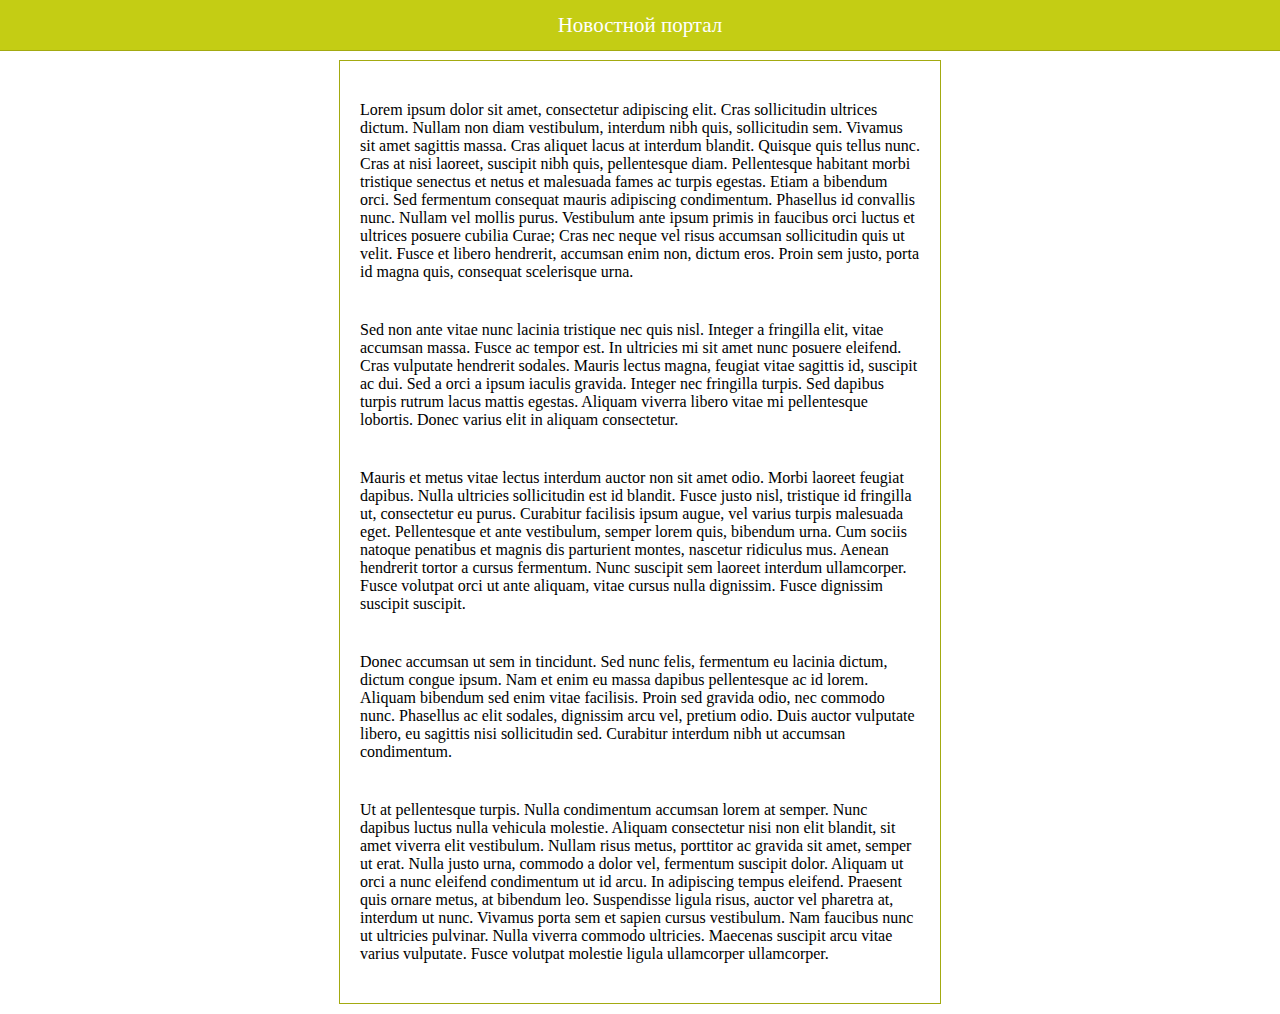
<file: HW cases/index.html>
<!DOCTYPE html>
<html lang="en">
<head>
    <meta charset="UTF-8">
    <meta http-equiv="X-UA-Compatible" content="IE=edge">
    <meta name="viewport" content="width=device-width, initial-scale=1.0">
    <title>Document</title>
    <link rel="stylesheet" href="style.css">
</head>
<body>
    <!-- ***** case 1-7 ******* -->
    <!-- <div class="elem1"></div>
    <div class="elem2"></div>
    <div class="elem3"></div> -->
    <!-- *********** case 8 ****************** -->
    <!-- <div class="elem1">
        <div class="elem2"></div>
    </div> -->
<!-- *********** case 9 ****************** -->
    <!-- <div class="elem1">
        <div class="elem2"></div>
        <div class="elem3"></div>
    </div> -->
    <!-- *********** case 10 ****************** -->
    <!-- <div class="elem1">
        <div class="elem2"></div>
        <div class="elem3"></div>
        <div class="elem4"></div>
    </div> -->
<!-- *********** case 11 ****************** -->
    <!-- <div class="elem1">
        <div class="elem2"></div>
        <div class="elem3"></div>
        <div class="elem4"></div>
        <div class="elem5"></div>
    </div> -->
<!-- *********** case 12 ****************** -->

    <!-- <div class="elem1">
        <div class="elem2"></div>
        <div class="elem3"></div>
        <div class="elem4"></div>
        <div class="elem5"></div>
        <div class="elem6"></div>
    </div> -->
    <!-- *********** case 13 ****************** -->
    <!-- <div class="text">
        <h1>Создание сайтов - портфолио</h1>
        <p>Lorem ipsum dolor sit amet consectetur adipisicing elit. Hic, omnis quia quidem sed voluptates blanditiis? Commodi ratione, modi quidem corporis animi, quae velit rem debitis, dolorem a itaque tempora suscipit.
        Repellat tempore facilis quod minima at temporibus dolores praesentium expedita natus cupiditate, sapiente odio ullam! Earum, debitis deleniti. Officia adipisci dolore nisi similique vitae dolor nobis cum maxime, ipsum incidunt!
        Ipsam labore vitae veritatis a aut exercitationem doloribus, hic veniam, porro, maiores alias fuga. Rem, amet, natus earum praesentium animi culpa nisi nemo magni nostrum ad exercitationem mollitia repellendus similique?
        Praesentium necessitatibus velit nobis! Perspiciatis vel ipsam non quis possimus animi quidem hic minus labore odit soluta quod ad fugiat obcaecati quae ratione illum quam, assumenda, porro incidunt officia eaque!
        Minima error facere labore vel quibusdam iste non perspiciatis iure est maiores soluta quos dolore deserunt ut sunt, earum sit laborum sapiente! Mollitia placeat libero laboriosam, consequatur cum doloremque deserunt?
        Iusto a fugit labore quam ipsa excepturi aspernatur cumque aut quos ad ullam veritatis nemo dicta harum soluta odit aliquid modi sequi delectus accusamus, fuga omnis maiores dolorum.
        
        Similique, quae.
        Corrupti pariatur maiores soluta enim, libero consectetur ad aperiam, quam magnam, iure omnis veniam doloribus officia reiciendis modi ipsam autem deleniti! Provident iure quo, corrupti quaerat possimus nulla quasi nisi.
        Quidem, mollitia nostrum? Praesentium alias blanditiis ab, ut nemo pariatur est ea magnam dolor veritatis perspiciatis vitae architecto sint dolores labore, nulla, repellendus consequuntur sequi rem molestiae omnis iusto officia.
        Doloremque quidem suscipit quisquam dicta vero excepturi modi neque perferendis optio. Pariatur, laudantium, minus, temporibus aliquid repellendus eligendi quam in magnam perspiciatis vel eaque necessitatibus culpa molestias nemo impedit debitis.
        Pariatur saepe dicta sint accusantium, doloribus cumque, nesciunt error maiores soluta fuga recusandae! Distinctio cum quod labore beatae natus ipsam dolorum accusamus, nisi laudantium velit aut est? Reiciendis, cupiditate recusandae?
        Totam quos dolore illum soluta commodi dolorem nihil quo magni perferendis, provident explicabo quam exercitationem, eum excepturi. Maiores, molestiae odit quia rem iste, amet illum et sint, adipisci nostrum hic!
        Atque natus in libero! Cupiditate dolores magni dolor. 
        
        Numquam rerum nostrum beatae, excepturi eius quae, necessitatibus in dicta totam tenetur repellendus iusto? Blanditiis atque recusandae repudiandae quis repellendus modi amet.
        Tenetur eaque molestiae nihil magni non labore consectetur, praesentium esse explicabo recusandae animi sunt deleniti voluptate, quas, consequuntur laborum natus cupiditate unde. Aliquam odio sunt placeat id omnis. Quisquam, placeat.
        Sapiente saepe quo quaerat vel nostrum soluta blanditiis sint rem quam mollitia veritatis voluptatem officiis deleniti sit suscipit alias, ab, recusandae, non corporis voluptate voluptatibus commodi? Vitae eaque autem cupiditate?
        Saepe quaerat, officia deserunt culpa doloribus quae fuga rerum animi et commodi sed aspernatur sint voluptas numquam illo incidunt ipsa dignissimos repellat! Possimus, iure commodi rerum labore accusantium impedit facere.
        Quas sunt et voluptatem voluptatum harum cupiditate omnis, illo pariatur, nemo deleniti provident possimus dolore culpa autem rem quod libero aliquam consequuntur. Debitis vel amet, porro ab doloremque modi consectetur!
        Rerum cupiditate harum neque, delectus veniam vel sapiente aperiam consequuntur amet exercitationem minima quisquam, earum eum aliquid consectetur eveniet. Labore aperiam doloremque exercitationem iusto, fuga molestias quasi nisi animi earum!
        Quidem cumque quasi ullam quibusdam enim explicabo nam ex maiores possimus! Tempore voluptate neque sunt alias praesentium, aliquid, atque amet esse ipsum quasi rerum suscipit nobis consequuntur corrupti architecto dicta!
        Ratione vitae recusandae assumenda odio aliquam, omnis saepe eius ab sed placeat laboriosam nulla nobis nesciunt deserunt dignissimos voluptatem aspernatur dicta, earum provident sapiente illo reiciendis adipisci perspiciatis dolor. Illum?
        Possimus animi officia ipsum commodi fuga debitis pariatur rerum minus quaerat, quasi, mollitia alias illo aliquid delectus amet tempore nulla neque quibusdam, ut nihil a quis sint numquam. Rem, eius?</p>
    </div>
    <div class="contact">
        Контакты: sitetech@mail.ru
    </div> -->
    <!-- *********** case 14 ****************** -->
    <div class="fixed">Новостной портал</div>
    <div class="text">
        <p>Lorem ipsum dolor sit amet, consectetur adipiscing elit. Cras sollicitudin ultrices dictum. Nullam non diam vestibulum, interdum nibh quis, sollicitudin sem.
             Vivamus sit amet sagittis massa. Cras aliquet lacus at interdum blandit. Quisque quis tellus nunc. Cras at nisi laoreet, suscipit nibh quis, pellentesque diam. Pellentesque habitant morbi tristique senectus et netus et malesuada fames ac turpis egestas. Etiam a bibendum orci. Sed fermentum consequat mauris adipiscing condimentum. Phasellus id convallis nunc. Nullam vel mollis purus. Vestibulum ante ipsum primis in faucibus orci luctus et ultrices posuere cubilia Curae; Cras nec neque vel risus accumsan sollicitudin quis ut velit. Fusce et libero hendrerit, accumsan enim non, dictum eros. Proin sem justo, porta id magna quis, consequat scelerisque urna.</p>
        <p>Sed non ante vitae nunc lacinia tristique nec quis nisl. Integer a fringilla elit, vitae accumsan massa. Fusce ac tempor est. In ultricies mi sit amet nunc posuere eleifend. Cras vulputate hendrerit sodales. Mauris lectus magna, feugiat vitae sagittis id, suscipit ac dui. Sed a orci a ipsum iaculis gravida. Integer nec fringilla turpis. Sed dapibus turpis rutrum lacus mattis egestas. Aliquam viverra libero vitae mi pellentesque lobortis. Donec varius elit in aliquam consectetur.</p>
        <p>Mauris et metus vitae lectus interdum auctor non sit amet odio. Morbi laoreet feugiat dapibus. Nulla ultricies sollicitudin est id blandit. Fusce justo nisl, tristique id fringilla ut, consectetur eu purus. Curabitur facilisis ipsum augue, vel varius turpis malesuada eget. Pellentesque et ante vestibulum, semper lorem quis, bibendum urna. Cum sociis natoque penatibus et magnis dis parturient montes, nascetur ridiculus mus. Aenean hendrerit tortor a cursus fermentum. Nunc suscipit sem laoreet interdum ullamcorper. Fusce volutpat orci ut ante aliquam, vitae cursus nulla dignissim. Fusce dignissim suscipit suscipit.</p>
        <p>Donec accumsan ut sem in tincidunt. Sed nunc felis, fermentum eu lacinia dictum, dictum congue ipsum. Nam et enim eu massa dapibus pellentesque ac id lorem. Aliquam bibendum sed enim vitae facilisis. Proin sed gravida odio, nec commodo nunc. Phasellus ac elit sodales, dignissim arcu vel, pretium odio. Duis auctor vulputate libero, eu sagittis nisi sollicitudin sed. Curabitur interdum nibh ut accumsan condimentum.</p>
        <p>Ut at pellentesque turpis. Nulla condimentum accumsan lorem at semper. Nunc dapibus luctus nulla vehicula molestie. Aliquam consectetur nisi non elit blandit, sit amet viverra elit vestibulum. Nullam risus metus, porttitor ac gravida sit amet, semper ut erat. Nulla justo urna, commodo a dolor vel, fermentum suscipit dolor. Aliquam ut orci a nunc eleifend condimentum ut id arcu. In adipiscing tempus eleifend. Praesent quis ornare metus, at bibendum leo. Suspendisse ligula risus, auctor vel pharetra at, interdum ut nunc. Vivamus porta sem et sapien cursus vestibulum. Nam faucibus nunc ut ultricies pulvinar. Nulla viverra commodo ultricies. Maecenas suscipit arcu vitae varius vulputate. Fusce volutpat molestie ligula ullamcorper ullamcorper.</p>
    </div>
</body>
</html>
</file>
<file: HW cases/style.css>
/* ***** case 1 ******** */
/* .elem1{
    border: 1px solid #ff0000;
    left: 30px;
    top: 30px;
}
.elem1, .elem2, .elem3{
    width: 50px;
    height: 50px;
    position: absolute;
}
.elem2{
    border: 1px solid blue;
    left: 100px;
    top: 100px;
}
.elem3{
    border: 1px solid green;
    left: 170px;
    top: 170px;
}
div{
    display: block;
} */
/* ********** case 2 ************* */
/* div{
    display: flex;
}
.elem1, .elem2, .elem3{
    width: 50px;
    height: 50px;
    position: absolute;
}
.elem1{
    border: 1px solid #ff0000;
    left: 30px;
}
.elem2{
    border: 1px solid blue;
    left: 100px;
}
.elem3{
    border: 1px solid green;
    left: 170px;

} */
/* ********** case 3 ************* */

/* div{
    display: flex;
}
.elem1, .elem2, .elem3{
    width: 50px;
    height: 50px;
    position: absolute;
}
.elem1{
    border: 1px solid #ff0000;
    left: 30px;
    top:30px;
    
}
.elem2{
    border: 1px solid blue;
    left: 60px;
    top: 60px;
}
.elem3{
    border: 1px solid green;
    left: 90px;
    top: 90px;
} */

/* ********** case 4 ************* */

/* div{
    display: flex;
}
.elem1, .elem2, .elem3{
    width: 50px;
    height: 50px;
    position: absolute;
}
.elem1{
    left: 30px;
    top:30px;
    background-color: #f29292;
}
.elem2{
    left: 60px;
    top: 60px;
    background-color: #7E89EB;
}
.elem3{
    left: 90px;
    top: 90px;
    background-color: #4DEE99;
} */

/* ********** case 5 ************* */

/* div{
    display: flex;
}
.elem1, .elem2, .elem3{
    width: 50px;
    height: 50px;
    position: absolute;
}
.elem1{
    left: 30px;
    top:30px;
    background-color: #f29292;
}
.elem2{
    left: 60px;
    top: 60px;
    background-color: #7E89EB;
    z-index: 1;
}
.elem3{
    left: 90px;
    top: 90px;
    background-color: #4DEE99; 
} */
/* ********** case 6 ************* */

/* div{
    display: flex;
}
.elem1, .elem2, .elem3{
    width: 50px;
    height: 50px;
    position: absolute;
}
.elem1{
    left: 30px;
    top:30px;
    background-color: #f29292;
    z-index: 1;
}
.elem2{
    left: 60px;
    top: 60px;
    background-color: #7E89EB;
    
}
.elem3{
    left: 90px;
    top: 90px;
    background-color: #4DEE99;
} */

/* ********** case 7 ************* */

/* div{
    display: flex;
}
.elem1, .elem2, .elem3{
    width: 50px;
    height: 50px;
    position: absolute;
}
.elem1{
    left: 30px;
    top:30px;
    background-color: #f29292;
    z-index: 2;
}
.elem2{
    left: 60px;
    top: 60px;
    background-color: #7E89EB;
    z-index: 1;
    
}
.elem3{
    left: 90px;
    top: 90px;
    background-color: #4DEE99;
} */
/* ********** case 8 ************* */
/* div{
    display: block;
}
.elem1{
    position: relative;
    width: 500px;
    height: 400px;
    border: 1px solid green;
    margin: 0px auto;
}
.elem2{
    position: relative;
    width: 100px;
    height: 100px;
    border: 1px solid red;
    left: 100px;
    top: 100px;
} */
/* ********** case 9 ************* */
/* div{
    display: block;
}
.elem1{
    position: relative;
    width: 500px;
    height: 400px;
    background-color: #4DEE99;
    margin: 0px auto;
}
.elem2{
    position: relative;
    width: 100px;
    height: 100px;
    left: 50px;
    top: 50px;
    background-color: white;
}
.elem3{
    position: absolute;
    width: 100px;
    height: 100px;
    background-color: white;
    bottom: 50px;
    right: 50px;
} */
/* ********** case 10 ************* */
/* div{
    display: block;
}
.elem1{
    position: relative;
    width: 200px;
    height: 430px;
    border: 1px solid black;
    margin: 0px auto;
}
.elem2{
    border: 1px solid black;
    top: 50px;
    left: 50px;
    width: 100px;
    height: 100px;
    background-color: red;
    position: absolute;
    border-radius: 50%;
}
.elem3{
    border: 1px solid black;
    top: 160px;
    left: 50px;
    width: 100px;
    height: 100px;
    background-color: yellow;
    position: absolute;
    border-radius: 50%;
}
.elem4{
    border: 1px solid black;
    top: 270px;
    left: 50px;
    width: 100px;
    height: 100px;
    background-color: green;
    position: absolute;
    border-radius: 50%;
} */
/* ********** case 11 ************* */
/* div{
    display: block;
}
.elem1{
    position: relative;
    width: 500px;
    height: 500px;
    background-color: #4DEE99;
    margin: 0px auto;
    border-radius: 50%;
}
.elem2{
    position: absolute;
    background-color: white;
    width: 100px;
    height: 100px;
    top: 70px;
    left: 100px;
    border-radius: 50%;
}
.elem3{
    position: absolute;
    background-color: white;
    width: 100px;
    height: 100px;
    top: 70px;
    right: 100px;
    border-radius: 50%;
}
.elem4{
    background-color: #fff;
    position: absolute;
    left: 215px;
    top: 200px;
    width: 70px;
    height: 70px
}
.elem5{
    background-color: #fff;
    position: absolute;
    left: 150px;
    top: 350px;
    width: 200px;
    height: 20px;
} */
/* ********** case 12 ************* */
 /* div{
    display: block;
}
.elem1{
    position: relative;
    width: 400px;
    height: 400px;
    background-color: #C4CD14;
    margin: 0px auto;
    border-radius: 50%;
}
.elem2{
    position: absolute;
    background-color: white;
    width: 80px;
    height: 80px;
    top: 70px;
    left: 80px;
    border-radius: 50%;
    z-index: 3;
}
.elem3{
    position: absolute;
    background-color: white;
    width: 80px;
    height: 80px;
    top: 70px;
    right: 80px;
    border-radius: 50%;
    z-index: 3;
}
.elem4{
    background-color: #fff;
    position: absolute;
    left: 100px;
    top: 155px;
    width: 200px;
    height: 200px;
    border-radius: 100px;
    z-index: 1;
}
.elem5{
    background-color: #C4CD14;
    position: absolute;
    left: 50px;
    top: 30px;
    width: 300px;
    height: 300px;
    border-radius: 150px;
    z-index: 2;
}
.elem6{
    background-color: #fff;
    position: absolute;
    left: 165px;
    top: 200px;
    width: 70px;
    height: 70px;
    z-index: 3;
    border-radius: 35px;
} */
/* ********** case 13 ************* */
/* div{
    display: block;
}
h1{
    color: #B43273;
    margin-left: 20px;
}
.text{
    width: 600px;
    border: 1px solid #B43273;
    border-radius: 20px 20px 0px 0px;
    margin: 10px auto 60px auto;
}
.text p{
    margin: 0px 10px 40px 20px;
    color: #76214B;
}
.contact{
    font-size: 21px;
    width: 100%;
    background-color: #B43273;
    position: fixed;
    bottom: 0px;
    height: 50px;
    left: 0px;
    text-align: center;
    color: white;
    border-top: 1px solid #76214B;
    line-height: 50px;
} */
/* ********** case 14 ************* */

div{
    display: block;
}
.text{
    width: 600px;
    border: 1px solid #A3AA11;
    margin: 60px auto 10px auto;
}
.text p{
    margin: 40px 20px 40px 20px;
    color: black;
}
.fixed{
    font-size: 21px;
    width: 100%;
    background-color: #C4CD14;
    position: fixed;
    top: 0px;
    height: 50px;
    right: 0px;
    text-align: center;
    border-bottom: 1px solid #A3AA11;
    color: white;
   
    line-height: 50px;
}
</file>
